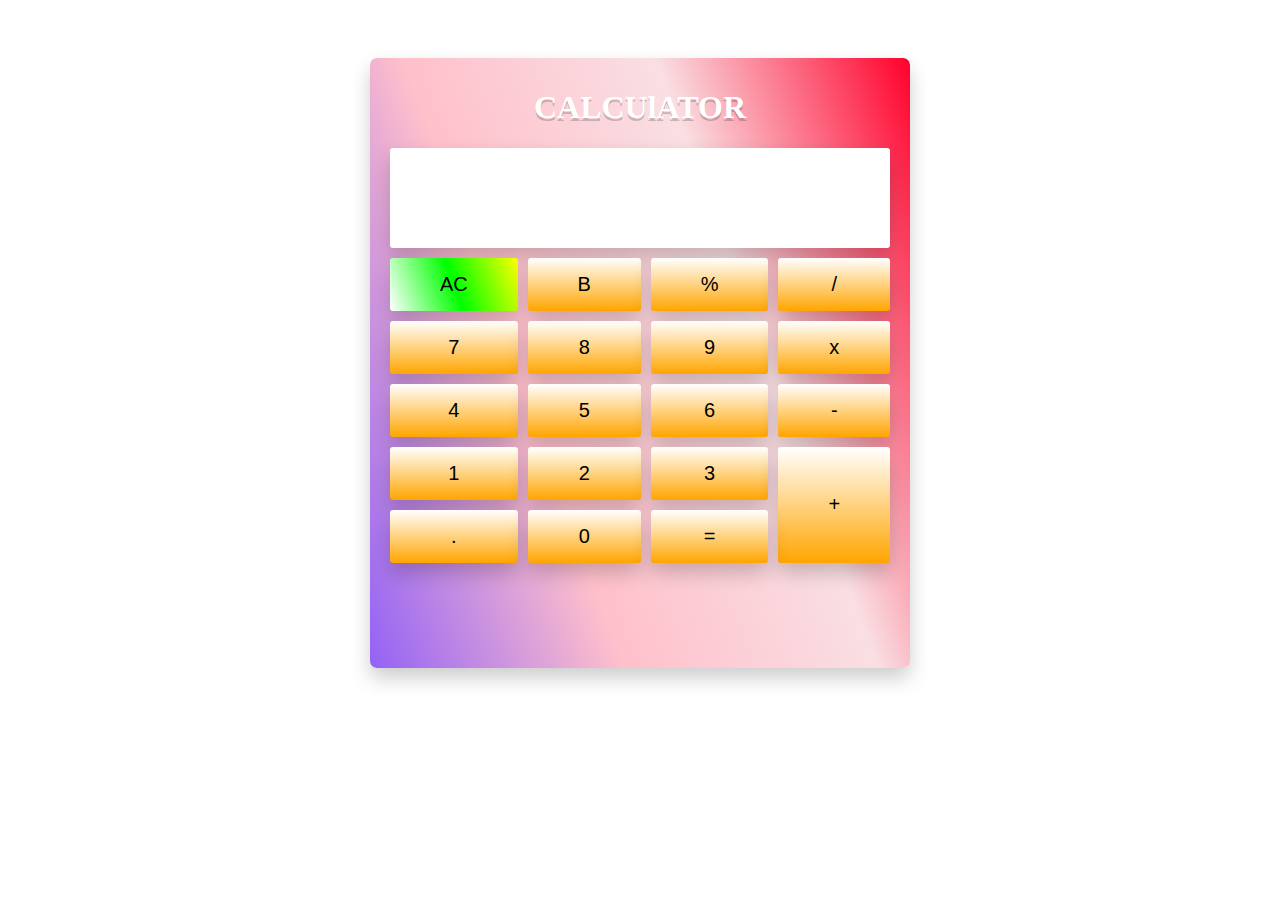
<file: index.html>
<!DOCTYPE html>
<html lang="en">

<head>
    <meta charset="UTF-8">
    <meta http-equiv="X-UA-Compatible" content="IE=edge">
    <meta name="viewport" content="width=device-width, initial-scale=1.0">
    <title>calculator</title>
    <link rel="stylesheet" href="calstyle.css">
    <script>
        function clr(a){
            
            document.getElementById('screen').innerHTML = a
        }
        function store(x) {


            document.getElementById('screen').innerHTML = document.getElementById('screen').innerHTML + x
        }
        function equal(){
            const E = document.getElementById('screen').innerHTML
            document.getElementById('screen').innerHTML = eval(E)
            
        }
        function back(){
            const b = document.getElementById('screen').innerHTML
            document.getElementById('screen').innerHTML = b.substr(0, b.length - 1)
        }
        
        

    </script>
</head>

<body>
    <div class="cal-body">
        <h1 style="color: WHITE; font-weight: bold; text-align: center; text-shadow: 0 3px rgb(0 0 0 / 20%); ">CALCUlATOR</h1>
        <div id="screen" >
            

        </div>
        <div class="keys">
            
            <input style="background-image: linear-gradient(70deg,white, rgb(0, 255, 0) ,yellow);" type="button" value="AC" onclick="clr(' ')">
            <input type="button" value="B" onclick="back()">
            <input type="button" value="%" onclick="store('%')">
            <input style="background-color: white;" type="button" value="/" onclick="store('/')">

            <input type="button" value="7" onclick="store(7)">
            <input type="button" value="8" onclick="store(8)">
            <input type="button" value="9" onclick="store(9)">
            <input  style="background-color: white;" type="button" value="x" onclick="store('*')">

            <input type="button" value="4" onclick="store(4)">
            <input type="button" value="5" onclick="store(5)">
            <input type="button" value="6" onclick="store(6)">
            <input style="background-color: white;" type="button" value="-" onclick="store('-')">

            <input type="button" value="1" onclick="store(1)">
            <input type="button" value="2" onclick="store(2)">
            <input type="button" value="3" onclick="store(3)">
            <input style="background-color: white ; grid-row-end: span 2;" type="button" value="+" onclick="store('+')">

            <input type="button" value="." onclick="store('.')">
            <input type="button" value="0" onclick="store(0)">
            <input style="background-color: white;" type="button" value="=" onclick="equal()">
            
            
        </div>
    </div>



</body>

</html>
</file>
<file: calstyle.css>
body{
    display: flex;
    align-items: center;
    justify-content: center;
    

}
.cal-body{
    
    background-image: linear-gradient(70deg, #9362f5,pink,rgb(249, 223, 227), rgb(255, 0, 43));
    border-radius: 7px;
    box-shadow: 0 10px 20px 0 rgb(0 0 0 / 20%);
    margin-top: 50px;
    padding-left:20px ;
    padding-right: 20px;
    padding-top: 10px;
    display: flex;
    flex-direction: column;
    width: 500px;
    height: 600px;
   
    
    
}
#screen{
    background-color: white;
    font-size: 40px;
    padding: 20px;
    height: 60px;
    display: grid;
    border-radius: 3px;
    box-shadow: 0 10px 20px 0 rgb(0 0 0 / 20%);
    margin-bottom: 10px;
    
    

}
.keys{
    
    width: 100%;
    display: grid;
    grid-template-columns: auto auto auto auto;
    
    
    
    gap: 10px 10px;
   

    
}
input{
    font-size: 20px;
    border: 0px solid;
    padding: 15px;
    border-radius: 3px;
    box-shadow: 0 10px 20px 0 rgb(0 0 0 / 20%);
    background-image: linear-gradient(360deg ,orange , white );
}
</file>
